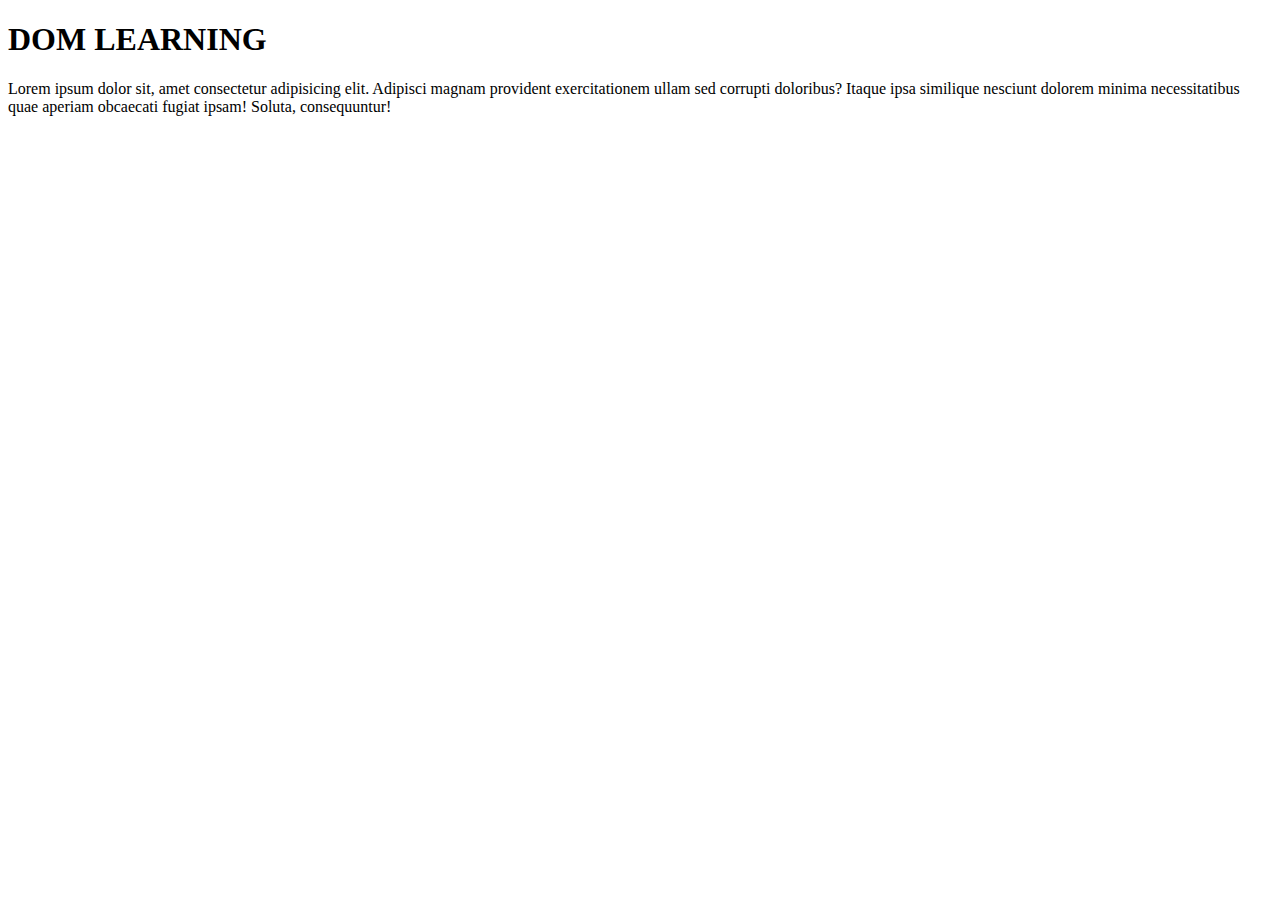
<file: DOM/index.html>
<!DOCTYPE html>
<html lang="en">
<head>
    <meta charset="UTF-8">
    <title>DOM Learning</title>
</head>
<body>
    <div class="bg-black">
        <h1 id="heading1" class="heading">DOM LEARNING</h1>
        <p>Lorem ipsum dolor sit, amet consectetur adipisicing elit. Adipisci magnam provident exercitationem ullam sed corrupti doloribus? Itaque ipsa similique nesciunt dolorem minima necessitatibus quae 
            aperiam obcaecati fugiat ipsam! Soluta, consequuntur!</p>
    </div>
</body>
</html>
</file>
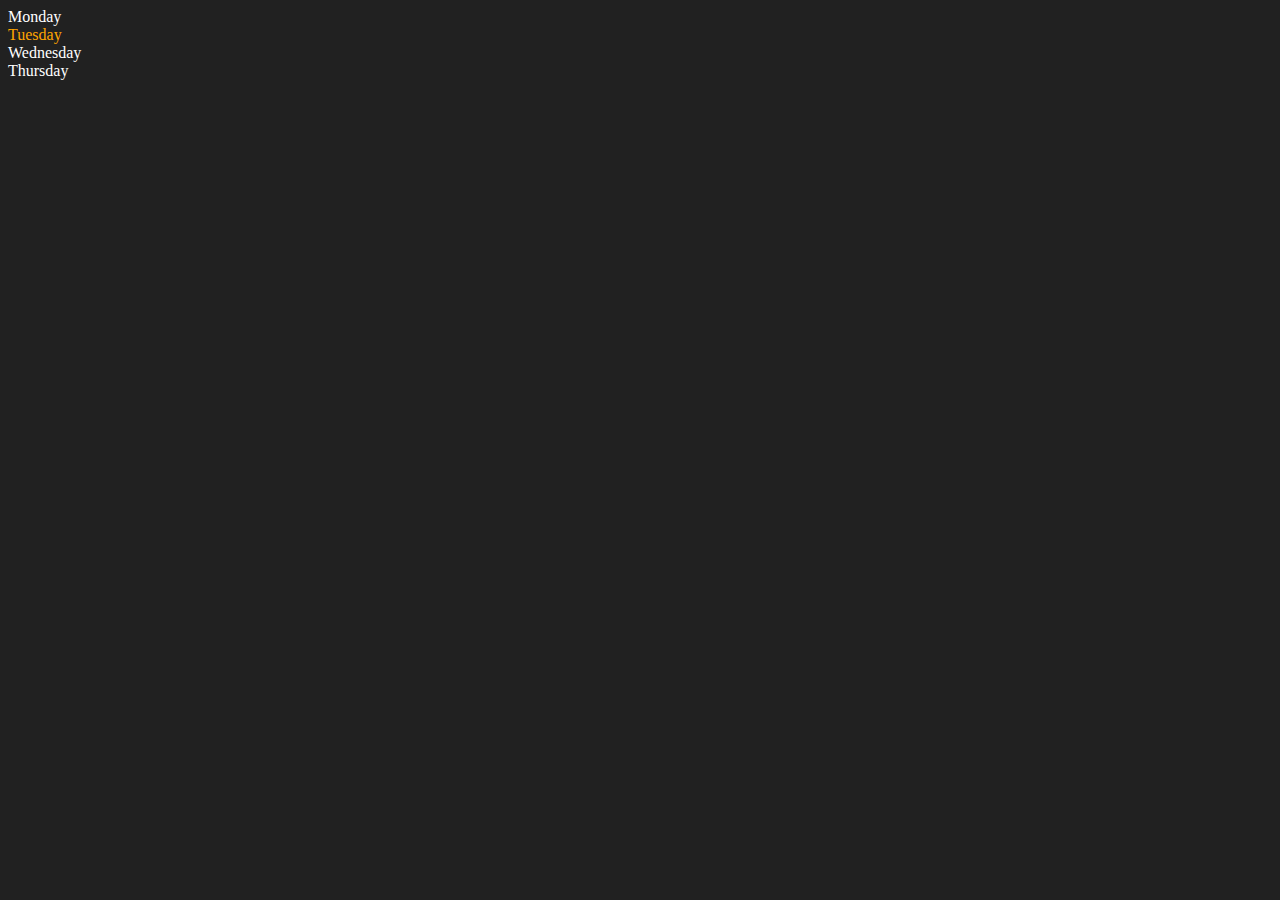
<file: DOM/2.html>
<!DOCTYPE html>
<html lang="en">
<head>
    <meta charset="UTF-8">
    <meta http-equiv="X-UA-Compatible" content="IE=edge">
    <meta name="viewport" content="width=device-width, initial-scale=1.0">
    <title>DOM | Chai aur code</title>
</head>
<body style="background-color: #212121; color: #fff;">
    <div class="parent">
        <!-- this is a comment -->
        <div class="day">Monday</div>
        <div class="day">Tuesday</div>
        <div class="day">Wednesday</div>
        <div class="day">Thursday</div>
    </div>
</body>
<script>
    const parent = document.querySelector('.parent')
    // console.log(parent);
    // console.log(parent.children);
    // console.log(parent.children[1].innerHTML);

    // for (let i = 0; i < parent.children.length; i++) {
    //      console.log(parent.children[i].innerHTML);
        
    // }
    parent.children[1].style.color = "orange"
    // console.log(parent.firstElementChild);
    // console.log(parent.lastElementChild);

    const dayOne = document.querySelector('.day')
    // console.log(dayOne);
    // console.log(dayOne.parentElement);
    // console.log(dayOne.nextElementSibling);

    console.log("NODES: ", parent.childNodes);
</script>
</html>
</file>
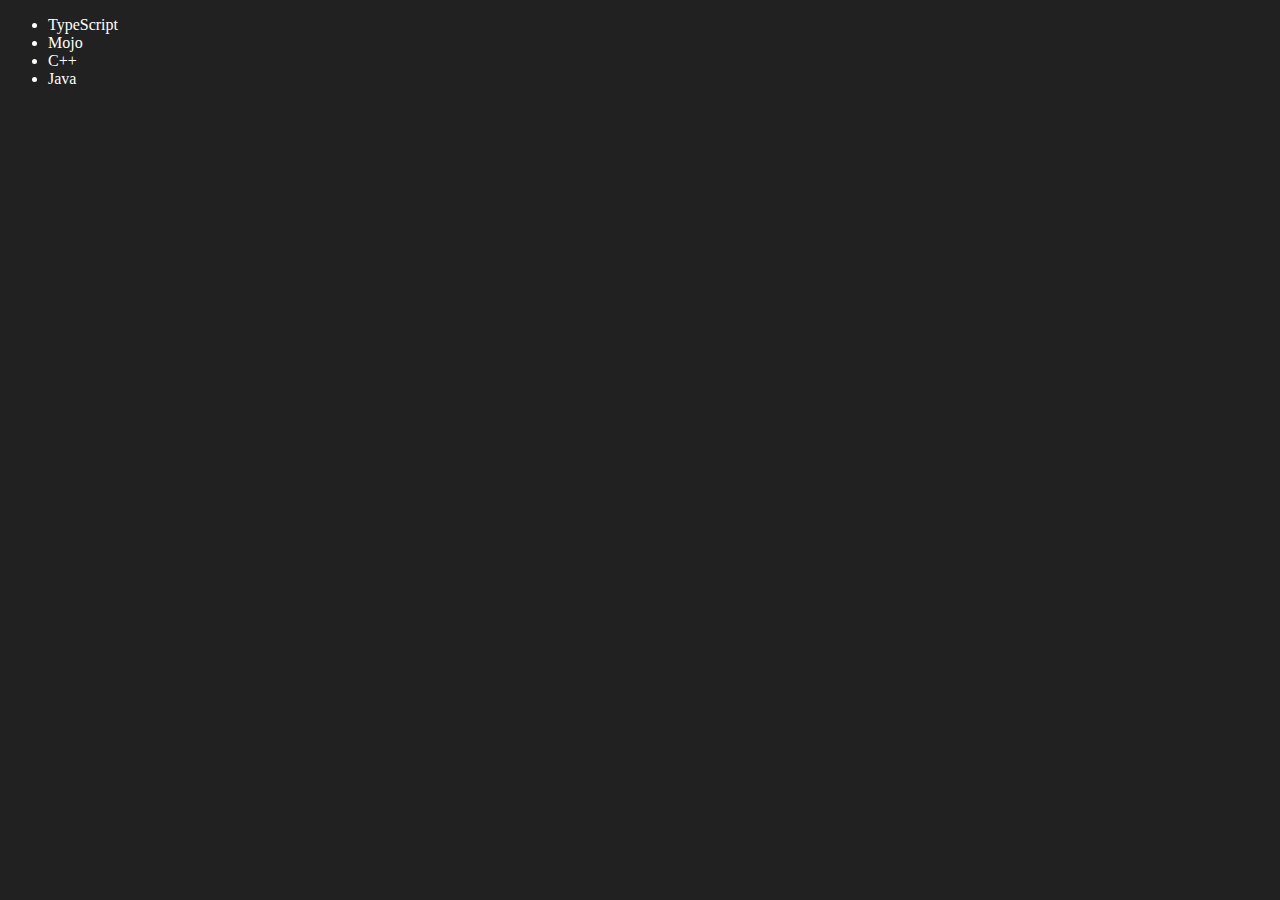
<file: DOM/four.html>
<!DOCTYPE html>
<html lang="en">
<head>
    <meta charset="UTF-8">
    <meta name="viewport" content="width=device-width, initial-scale=1.0">
    <title>DOM Practice</title>
</head>
<body style="background-color: #212121; color: #ffff">
    <ul class="language">
        <li>Javacript</li>
        
    </ul>
</body>
<script>
    //adding a value
    function addlanguage(langName) {
        const li = document.createElement('li');
        li.innerHTML = `${langName}`;
        document.querySelector('.language').appendChild(li);
    } 
    addlanguage("Python");
    addlanguage("C++");
    addlanguage("Java");

    function addLangOptimized(langName) {
        const li = document.createElement('li');
        li.appendChild(document.createTextNode(langName));
        document.querySelector('.language').appendChild(li);
    }
    addLangOptimized("GoLang");

    //editing a value
    const secondLang = document.querySelector("li:nth-child(2)")
    //secondLang.innerHTML = "Mojo"
    const newLi = document.createElement('li');
    newLi.textContent = "Mojo"
    secondLang.replaceWith(newLi);

    //edit
    const firstLang = document.querySelector("li:first-child")
    firstLang.outerHTML = '<li>TypeScript</li>'

    //remove an element
    const lastLang = document.querySelector("li:last-child")
    lastLang.remove();
</script>
</html>
</file>
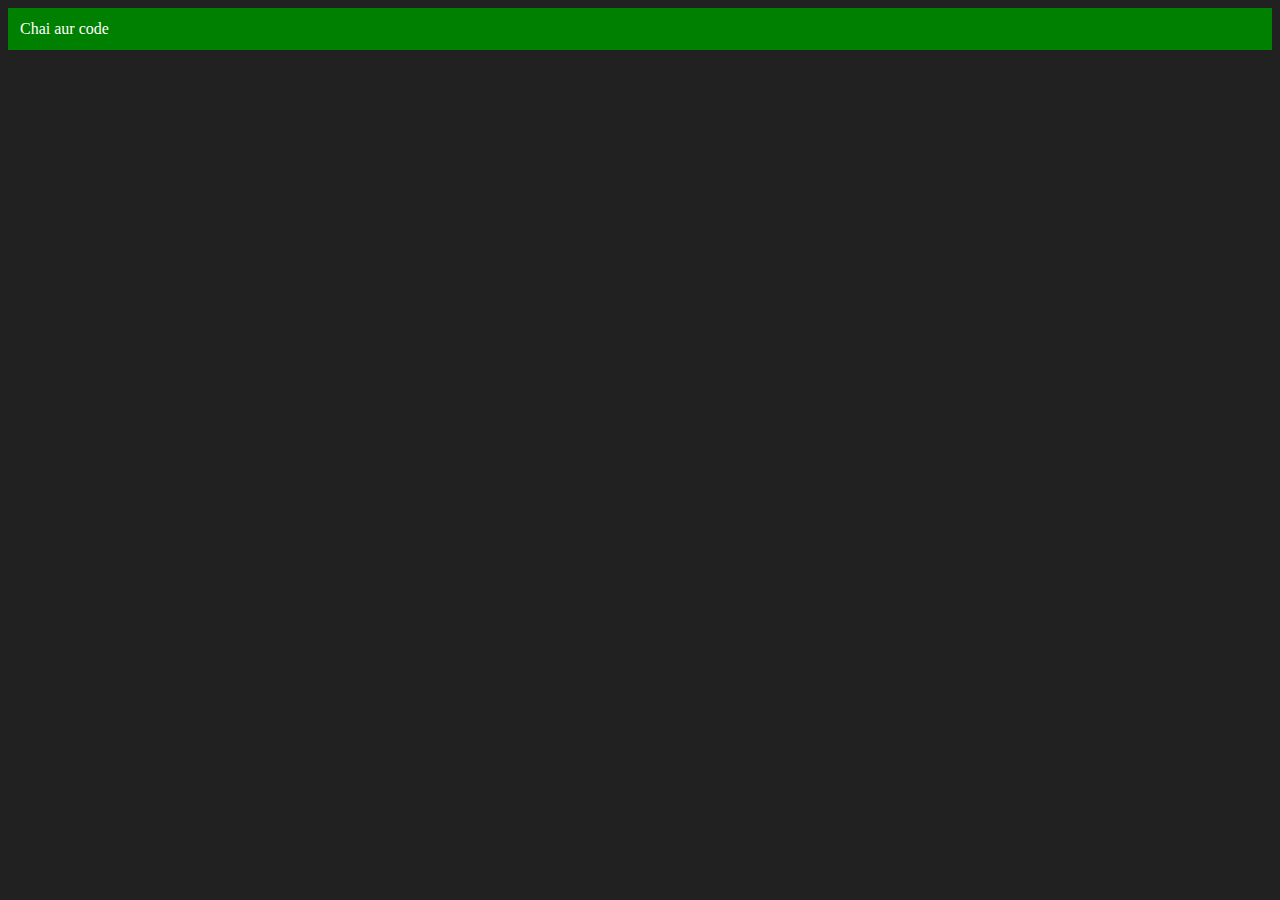
<file: DOM/three.html>
<!DOCTYPE html>
<html lang="en">
<head>
    <meta charset="UTF-8">
    <meta http-equiv="X-UA-Compatible" content="IE=edge">
    <meta name="viewport" content="width=device-width, initial-scale=1.0">
    <title>Chai aur code </title>
</head>
<body style="background-color: #212121; color: #fff;">
    
</body>
<script>//creating a new element
    const div = document.createElement('div')
    console.log(div);
    div.className = "main"
    div.id = Math.round(Math.random() * 10 + 1)
    div.setAttribute("title", "generated title")
    div.style.backgroundColor = "green"
    div.style.padding = "12px"
    // div.innerText = "Chai aur code"
    const addText = document.createTextNode("Chai aur code")
    div.appendChild(addText)

    document.body.appendChild(div)
</script>
</html>
</file>
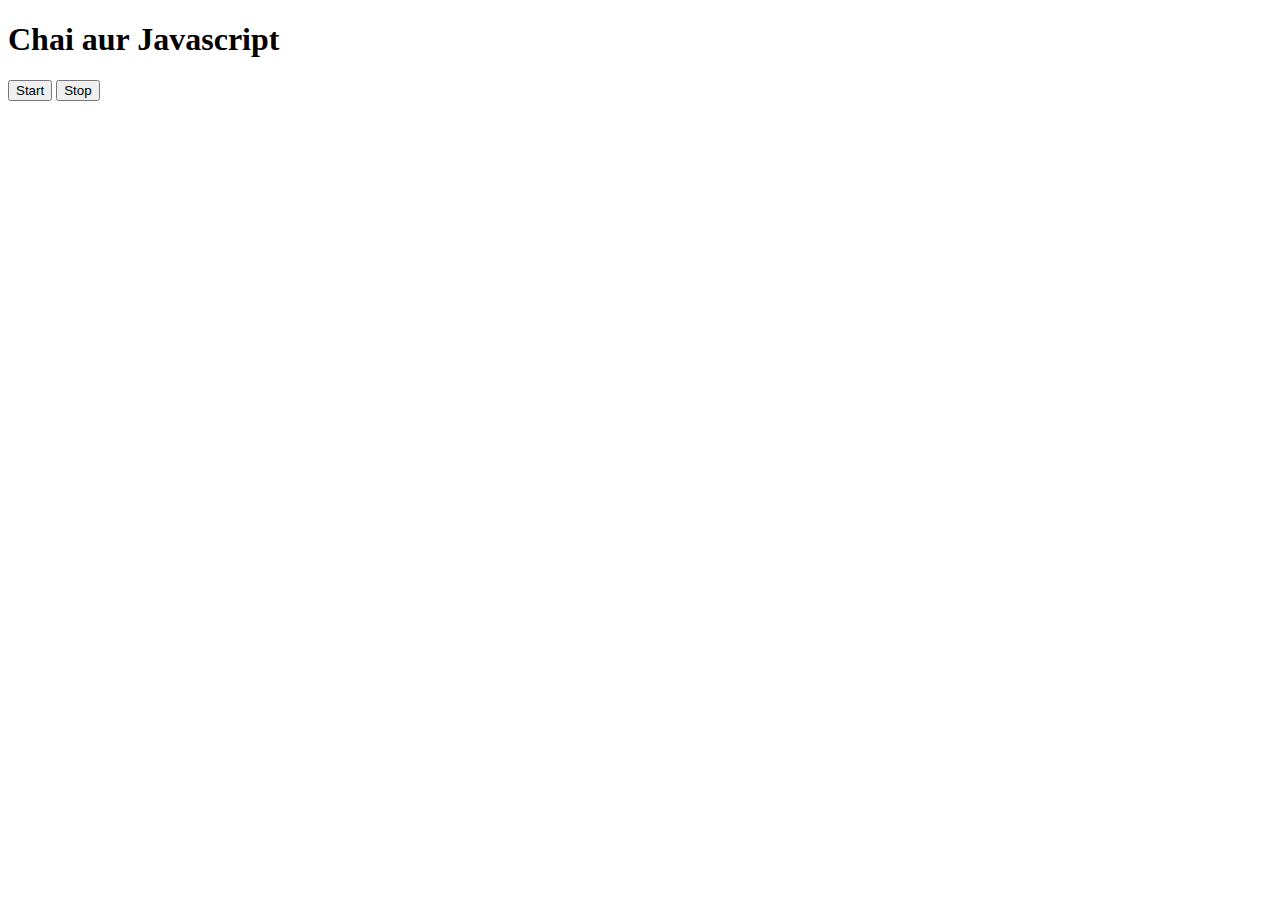
<file: Events_JS/three.html>
<!DOCTYPE html>
<html lang="en">
<head>
    <meta charset="UTF-8">
    <meta name="viewport" content="width=device-width, initial-scale=1.0">
    <title>Async Projects</title>
</head>
<body>
    <h1>Chai aur Javascript</h1>
    <button id="start">Start</button>
    <button id="stop">Stop</button>
</body>
<script>
    const sayDate = function(takeName) {
        console.log(takeName, Date.now());
    }
    
    let intervalId; // Declare intervalId outside the event listeners
    
    document.querySelector('#start').addEventListener('click', function() {
        intervalId = setInterval(sayDate, 2000, "Ashmit");
    });
    
    document.querySelector('#stop').addEventListener('click', function() {
        clearInterval(intervalId);
        console.log("Stopped");
    });
    
</script
</html>
</file>
